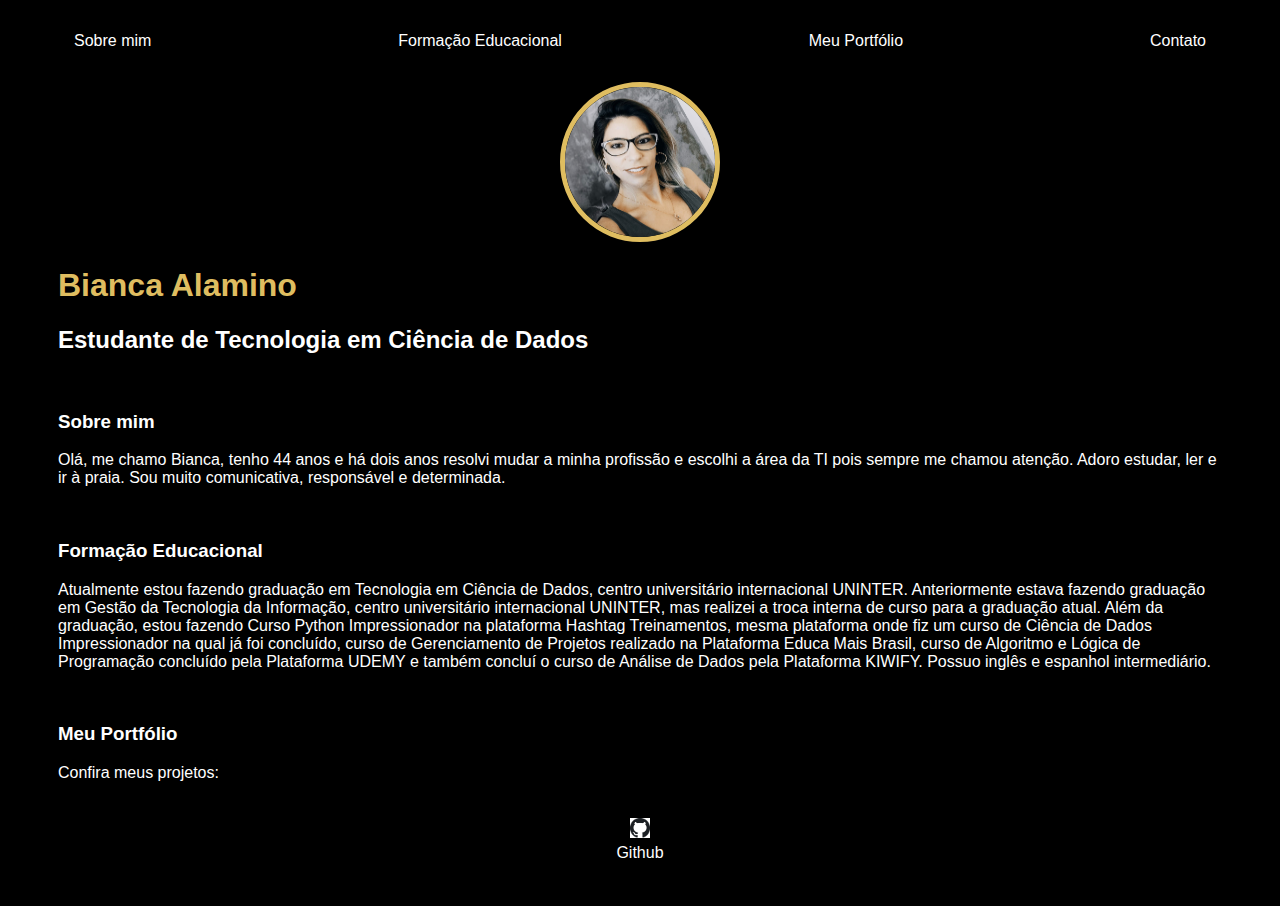
<file: index.html>
<!DOCTYPE html>
<html lang="pt-BR">
<head>
    <meta charset="UTF-8">
    <meta name="viewport" content="width=device-width, initial-scale=1.0">
    <title>Bianca Alamino</title>
    <!--Vincular arquivo css-->
    <link rel="stylesheet" href="index.css">
</head>
<body>
    <!--Menu de navegação-->
    <div class="container">
        <nav>
            <ul>
                <li>
                    <a href="index.html">Sobre mim</a>
                </li>
        
                <li>
                    <a href="formacao.html">Formação Educacional</a>
                </li>
                <li>
                    <a href="portfolio.html">Meu Portfólio</a>
                </li>
                <li>
                    <a href="contato.html">Contato</a>
                </li>
            </ul>
        </nav>
    
        <header>
            <div class="center">
                <img src="./img/Bia.png"></img>
            </div>
            <h1>Bianca Alamino</h1>
            <h2>Estudante de Tecnologia em Ciência de Dados</h2>
        </header>
    
        <main>
            <br>
            <section>
                <h3>Sobre mim</h3>
                <p>
                Olá, me chamo Bianca, tenho 44 anos e há dois anos resolvi mudar 
                a minha profissão e escolhi a área da TI pois sempre me chamou atenção. 
                Adoro estudar, ler e ir à praia.
                Sou muito comunicativa, responsável e determinada.
                </p>
            </section>
            <br> 
            <section>
                <h3>Formação Educacional</h3>
                <p>
                Atualmente estou fazendo graduação em Tecnologia em Ciência de Dados, centro universitário internacional UNINTER.
                Anteriormente estava fazendo graduação em Gestão da Tecnologia da Informação, centro universitário internacional UNINTER,
                mas realizei a troca interna de curso para a graduação atual.
                Além da graduação, estou fazendo Curso Python Impressionador na plataforma Hashtag Treinamentos, mesma plataforma
                onde fiz um curso de Ciência de Dados Impressionador na qual já foi concluído, 
                curso de Gerenciamento de Projetos realizado na Plataforma Educa Mais Brasil, 
                curso de Algoritmo e Lógica de Programação concluído pela Plataforma UDEMY e também concluí
                o curso de Análise de Dados pela Plataforma KIWIFY.
                Possuo inglês e espanhol intermediário.
                </p>                                         
            </section> 
            <br>
            <section>
                <h3>Meu Portfólio</h3>
                <p>
               Confira meus projetos:  
               <a href="http://github.com/BiaAlamino" target="_blank" rel="noopener noreferrer"></a>

                </p>
            </section>              
        </main>
        
        <footer>
            <a href="http://github.com/BiaAlamino" target="_blank" rel="noopener noreferrer">
              <img src="./img/github.png"></img>
              <p>Github</p>  
            </a>
        </footer>
    </div>
                      
</body>
</html>
</file>
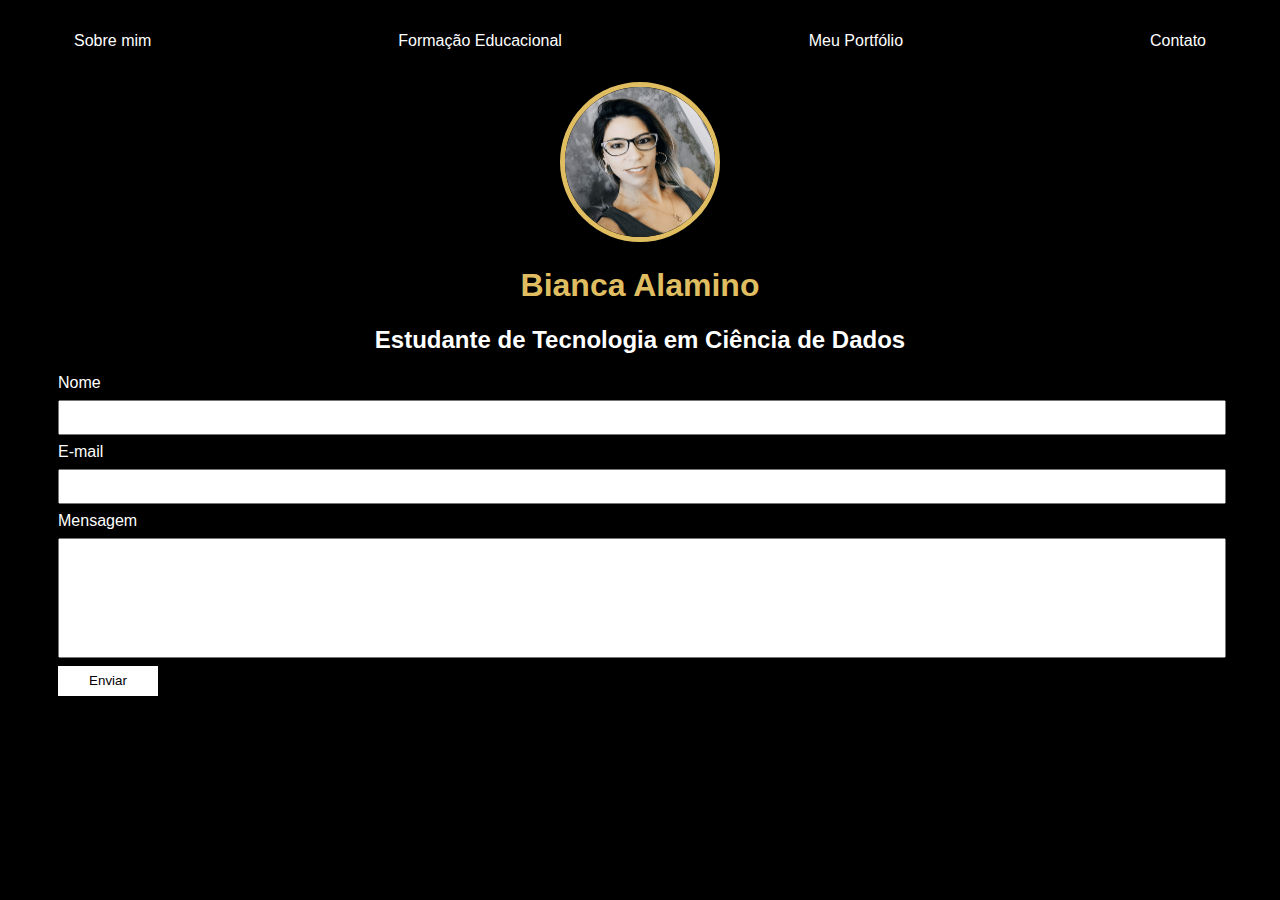
<file: contato.html>
<!DOCTYPE html>
<html lang="pt">
<head>
    <meta charset="UTF-8">
    <meta name="viewport" content="width=device-width, initial-scale=1.0">
    <title>Contato</title>
    <link rel="stylesheet" href="index.css">
</head>
<body>
    <div class="container">
        <nav>
            <ul>
                <li>
                    <a href="index.html">Sobre mim</a>
                </li>
        
                <li>
                    <a href="formacao.html">Formação Educacional</a>
                </li>
                <li>
                    <a href="portfolio.html">Meu Portfólio</a>
                </li>
                <li>
                    <a href="contato.html">Contato</a>
                </li>
            </ul>
        </nav>
    
        <header class="center">
            <div>
                <img src="./img/Bia.png"></img>
            </div>
            <h1>Bianca Alamino</h1>
            <h2>Estudante de Tecnologia em Ciência de Dados</h2>
        </header>
    
        <form class="contact-form" action="https://formsubmit.co/13db599e19dd888e835bf2188ab566f5/" method="POST">
            <label for="name">Nome</label>
            <input type="name" name="name" id="name" required>
            <label for="email">E-mail</label>
            <input type="email" name="email" id="email" required>
            <label for="message">Mensagem</label>
            <input type="text" name="message" id="message" required>
            <button type="submit">Enviar</button>
       </form>
    </div>
    
</body>
</html>
</file>
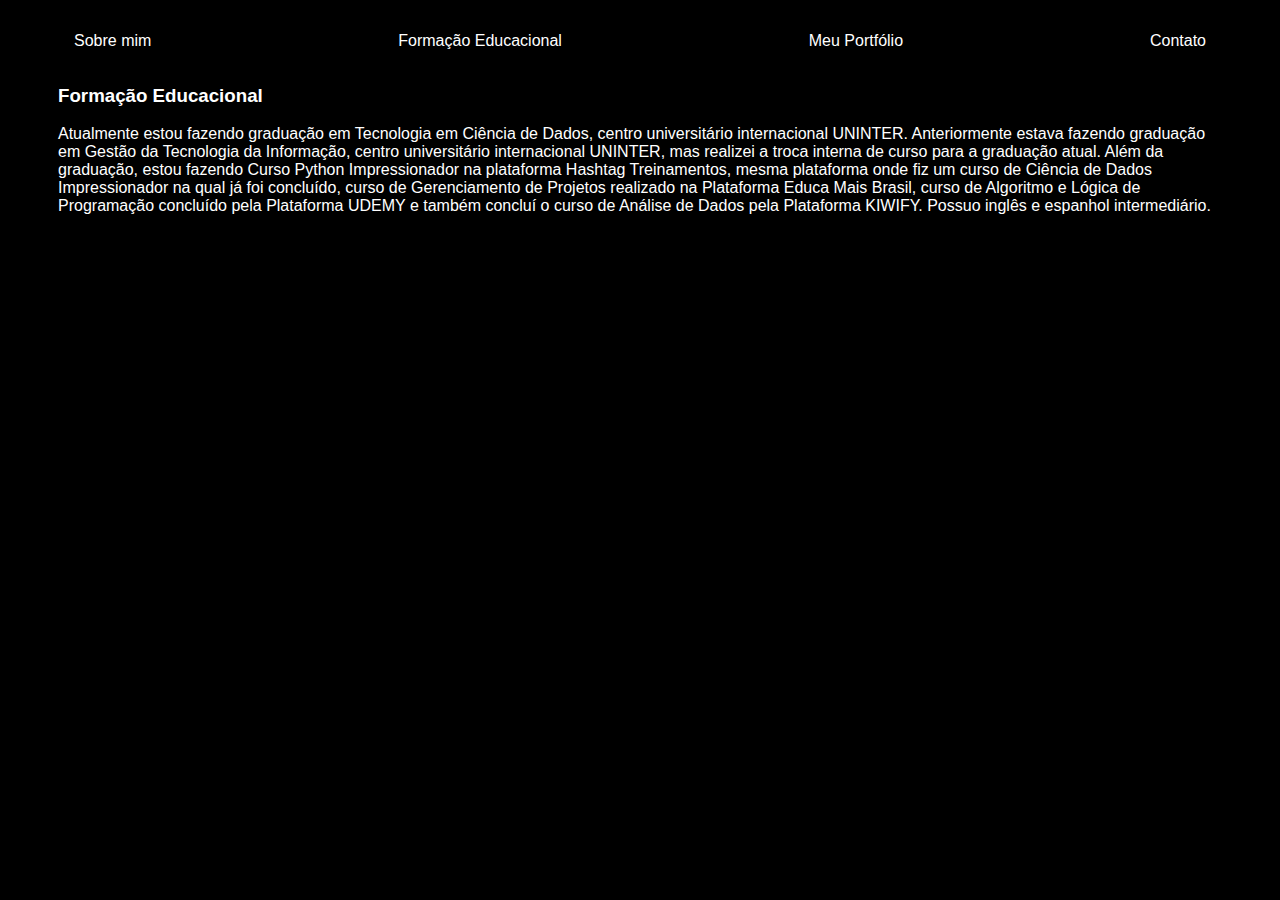
<file: formacao.html>
<!DOCTYPE html>
<html lang="en">
<head>
    <meta charset="UTF-8">
    <meta name="viewport" content="width=device-width, initial-scale=1.0">
    <title>Formação Educacional</title>
    <!--Vincular arquivo css-->
    <link rel="stylesheet" href="index.css">
</head>
<body>
</head>
<body>
    <!--Menu de navegação-->
    <div class="container">
        <nav>
            <ul>
                <li>
                    <a href="index.html">Sobre mim</a>
                </li>
        
                <li>
                    <a href="formacao.html">Formação Educacional</a>
                </li>
                <li>
                    <a href="portfolio.html">Meu Portfólio</a>
                </li>
                <li>
                    <a href="contato.html">Contato</a>
                </li>
            </ul>
        </nav>

        <section>
            <h3>Formação Educacional</h3>
            <p>
            Atualmente estou fazendo graduação em Tecnologia em Ciência de Dados, centro universitário internacional UNINTER.
            Anteriormente estava fazendo graduação em Gestão da Tecnologia da Informação, centro universitário internacional UNINTER,
            mas realizei a troca interna de curso para a graduação atual.
            Além da graduação, estou fazendo Curso Python Impressionador na plataforma Hashtag Treinamentos, mesma plataforma
            onde fiz um curso de Ciência de Dados Impressionador na qual já foi concluído, 
            curso de Gerenciamento de Projetos realizado na Plataforma Educa Mais Brasil, 
            curso de Algoritmo e Lógica de Programação concluído pela Plataforma UDEMY e também concluí
            o curso de Análise de Dados pela Plataforma KIWIFY.
            Possuo inglês e espanhol intermediário.
            </p>                                         
        </section> 
    
</body>
</html>
</file>
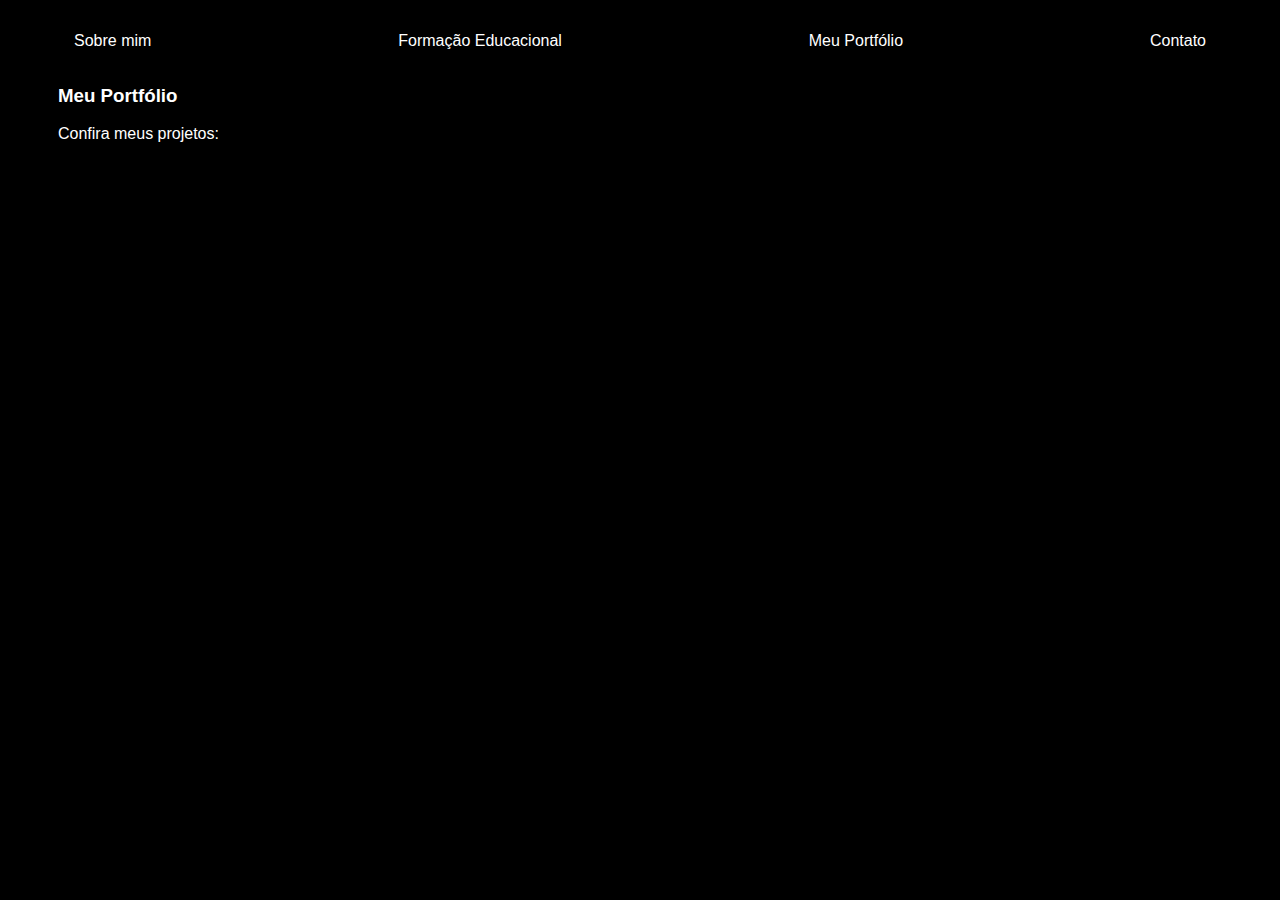
<file: portfolio.html>
<!DOCTYPE html>
<html lang="en">
<head>
    <meta charset="UTF-8">
    <meta name="viewport" content="width=device-width, initial-scale=1.0">
    <title>Meu Portfólio</title>
    <link rel="stylesheet" href="index.css">
</head>
<body>
    <head>
        <div class="container">
            <nav>
                <ul>
                    <li>
                        <a href="index.html">Sobre mim</a>
                    </li>
            
                    <li>
                        <a href="formacao.html">Formação Educacional</a>
                    </li>
                    <li>
                        <a href="portfolio.html">Meu Portfólio</a>
                    </li>
                    <li>
                        <a href="contato.html">Contato</a>
                    </li>
                </ul>
            </nav>
        
        <section>
            <h3>Meu Portfólio</h3>
            <p>
            Confira meus projetos:  
            <a href="http://github.com/BiaAlamino" target="_blank" rel="noopener noreferrer"></a>
    
            </p>
        </section>          

    </head>
    
</body>
</html>
</file>
<file: index.css>
body {
    color: white;
    background-color: black;
    font-family: Arial, Helvetica, sans-serif;
}

ul {
    display: flex;
    justify-content: space-between;
    list-style-type: none;
    align-items: center;
    padding: 16px;
}

a {
    color: white;
    text-decoration: none;
}

header img {
    width: 150px;
    height: 150px;
    border-radius: 50%;
    border: 5px solid rgb(223, 189, 96);
}

.center {
    text-align: center;
}

h1 {
    color: rgb(223, 189, 96);
}

footer img {
    width: 20px;
    height: 20px;    
} 

footer {
    display: flex;
    justify-content: center;
}

footer a {
    margin: 20px;
    text-align: center;
}

footer p {
    margin-top: 2px;
}

.container {
    padding: 0px 50px;
}

nav a:hover {
    color: rgb(223, 189, 96);

}

.contact-form input {
    width: 100%;
    padding: 8px 0px;
    margin: 8px 0px;
}

.contact-form input[type=text] {
    height: 100px;
}

button {
    background-color: white;
    border: none;
    width: 100px;
    height: 30px;
}
</file>
